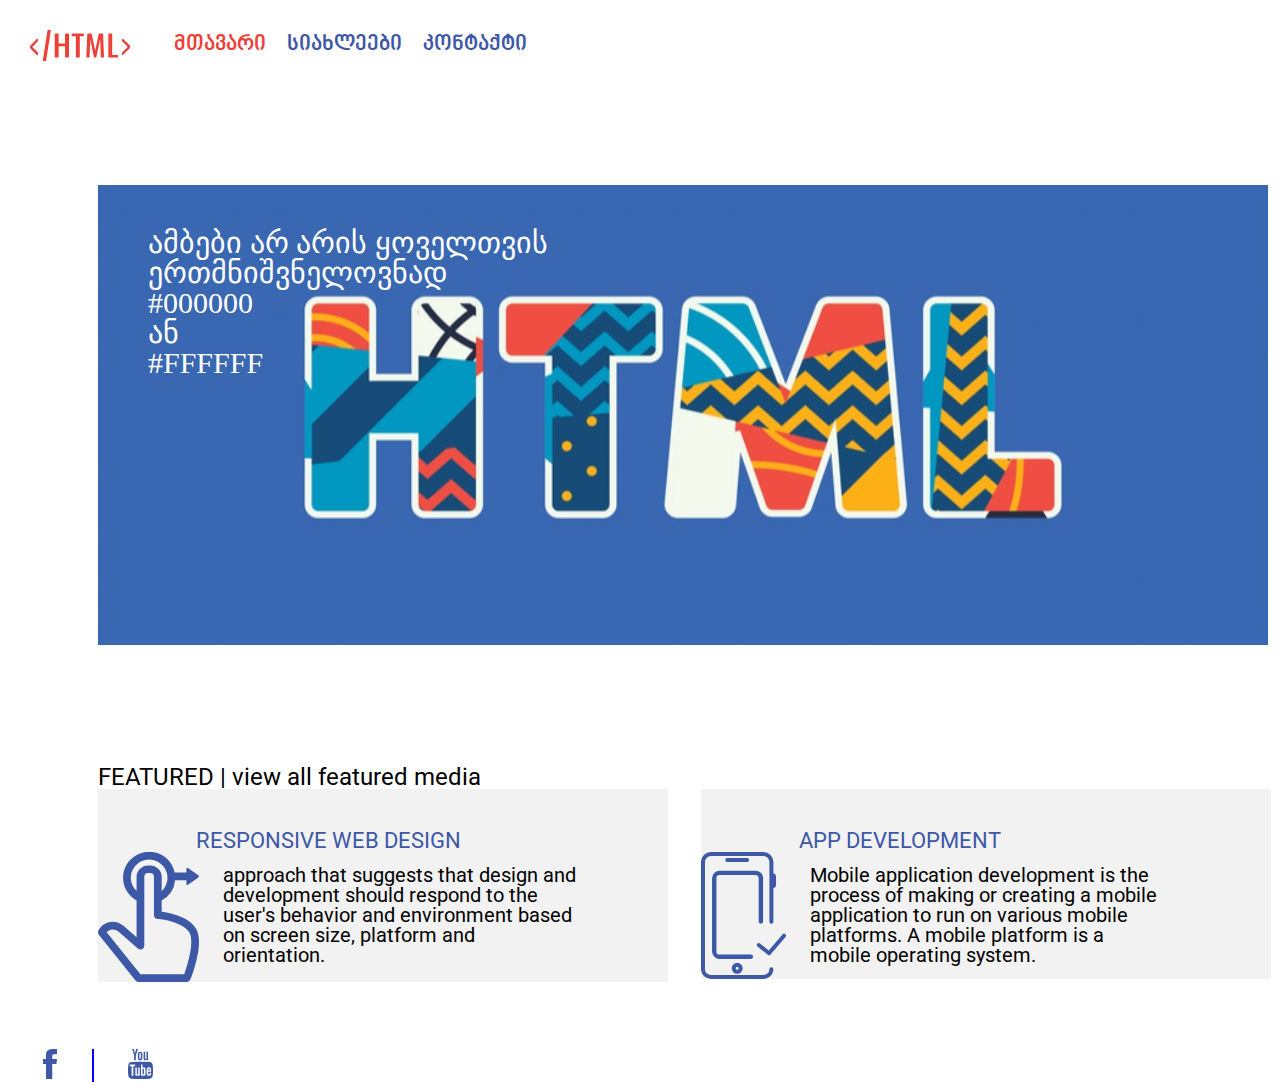
<file: index.html>
<!DOCTYPE html>
<html>
	

	<head>
		<title> home </title>

		<meta charset="utf-8">

        <link rel="stylesheet" type="text/css" href="css/reset.css">
        <link rel="stylesheet" href="https://fonts.googleapis.com/css2?family=Roboto&display=swap">
        <link rel="stylesheet" href="https://cdn.web-fonts.ge/fonts/bpg-nino-mtavruli/css/bpg-nino-mtavruli.min.css">
      
        <link rel="stylesheet" type="text/css" href="css/fonts.css">
		<link rel="stylesheet" type="text/css" href="css/style.css">
	</head>

	<body>

		<header>
			<a href="index.html"> <img class="logo-margin" src="img\logo.svg" alt="logo"> </a>
			<nav class="nav">
				<ul>
					<li class="links"> 
						<a class="nav1 active" href="index.html">მთავარი</a>
					</li>	
					<li class="links">
						<a class="nav1" href="news.html">სიახლეები</a>
					</li>	
					<li class="links"> 
						<a class="nav1" href="contact.html"> კონტაქტი </a>
					</li> 
				</ul>
				

			</nav>
		</header>

		

        <div class="container">
			<img class="banner" src="img/banner.jpg" alt="banner">
			<div class="banner-text">
			<p class="top-left-text">ამბები არ არის ყოველთვის ერთმნიშვნელოვნად <p class="top-left-text">#000000</p> <p class="top-left-text">ან</p>
               <p class="top-left-text"> #FFFFFF</p>
            </p>
            </div>
		</div>	

           <h3 class="index-title"> FEATURED | view all featured media </h3>

		 	<div>
		 		<div class="index-1">
		 		    <h4 class="article-title"> RESPONSIVE WEB DESIGN </h4>
		 		    <img src="img\hand.svg" class="hand" alt="hand">
		 		    <p class="index-article1">
		 			   approach that suggests that design and development should respond to the user's behavior and environment based on screen size, platform and orientation.
		 			
		 		    </p>
		 		</div>    


		 	
		 		<div class="index-2">
		 		   <h4 class="article-title"> APP DEVELOPMENT </h4>
		 		   <img src="img\mobile.svg" class="mobile" alt="mobile">
		 		   <p class="index-article1">
		 				Mobile application development is the process of making or creating a mobile application to run on various mobile platforms. A mobile platform is a mobile operating system.
		 			</p>
		 		</div>		
		 				
		 		

		 	</div>
		 	




		 	


		

		 <footer>
		 	<div class="facebook">
		 	     <a href="https://www.facebook.com" target="_blank"><img src="img\facebook.svg" alt="facebook"></a>
		 	</div>
		 	<div class="youtube">
		 	     <a href="https://www.youtube.com" target="blank"><img src="img\youtube.svg" alt="youtube"></a>
		   </div>
		 	



		 </footer>


	 </body>
</html>
</file>
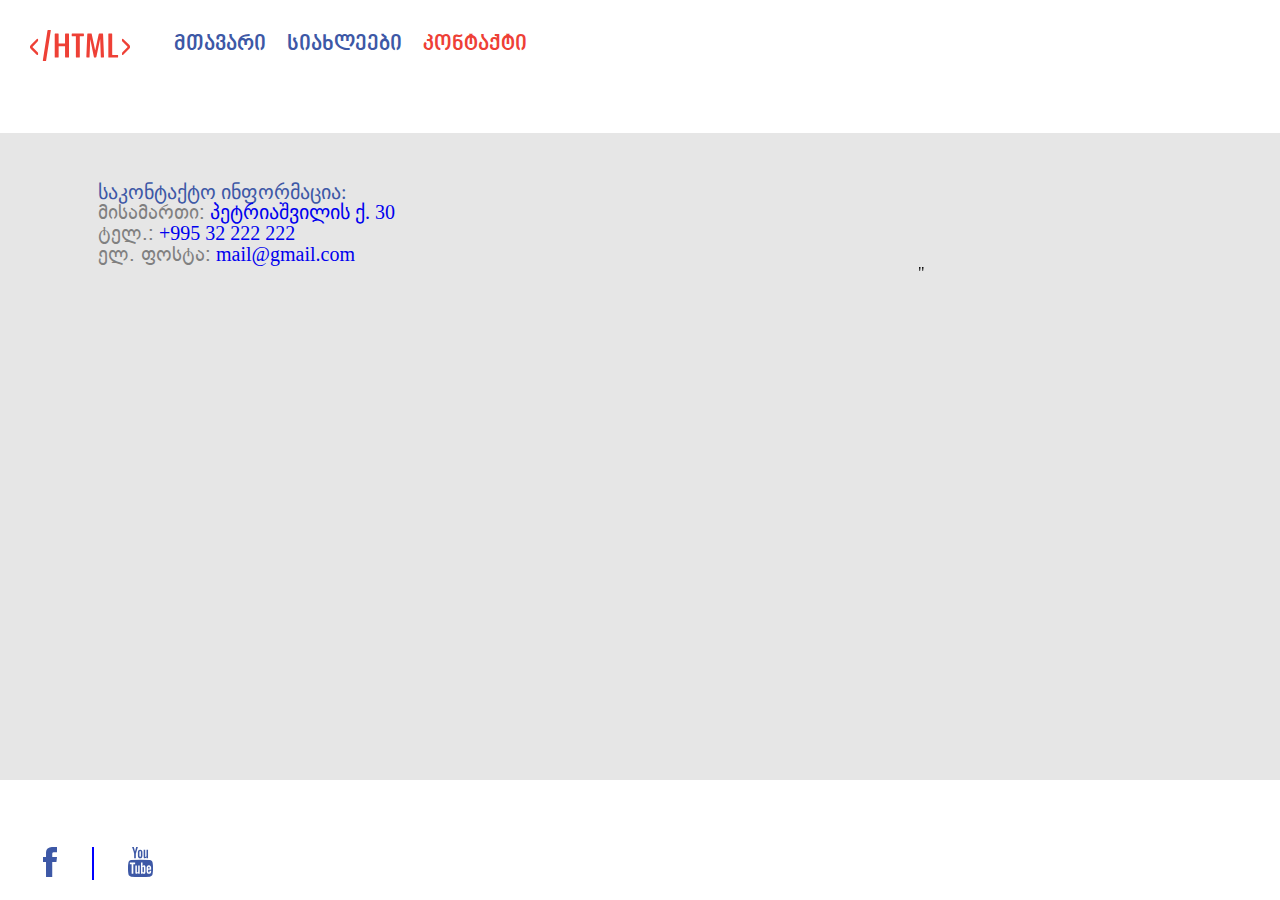
<file: contact.html>
<!DOCTYPE html>
<html>
	

	<head>
		<title> contact </title>
		<meta charset="utf-8">

         <link rel="stylesheet" type="text/css" href="css/reset.css">
        <link rel="stylesheet" href="https://fonts.googleapis.com/css2?family=Roboto&display=swap">
       
        <link rel="stylesheet" href="https://cdn.web-fonts.ge/fonts/bpg-nino-mtavruli/css/bpg-nino-mtavruli.min.css">
       
        <link rel="stylesheet" type="text/css" href="css/fonts.css">
		<link rel="stylesheet" type="text/css" href="css/style.css">
		

		
	</head>
	<body>
		<header>
			<a href="index.html"> <img class="logo-margin" src="img\logo.svg" alt="logo"> </a>
			<nav class="nav">
				<ul>
					<li class="links"> 
						<a class="nav1" href="index.html">მთავარი</a>
					</li>	
					<li class="links">
						<a class="nav1 "href="news.html">სიახლეები</a>
					</li>	
					<li class="links"> 
						<a class="nav1 active" href="contact.html"> კონტაქტი </a>
					</li> 
				</ul>
				

			</nav>
		</header>

		<div class="background">

		          <section class="contact">

			    <ul>
				     <li class="contact-color1"> საკონტაქტო ინფორმაცია: </li>
                     <li> 
                	     <span class="contact-color2">მისამართი:</span> <a href="https://goo.gl/maps/dkQEmsNYimRozRwE8" target="_blank"> პეტრიაშვილის ქ. 30 </a>
                     </li>
                     <li> 
                	     <span class="contact-color2">ტელ.:</span> <a href="tel:+99532222222"> +995 32 222 222 </a>
                    </li>
                    <li> 
                	    <span class="contact-color2">ელ. ფოსტა:</span><a href="mailto=mail@gmail.com"> mail@gmail.com </a>
                    </li>
                </ul>



		 </section>

		<iframe src="https://www.google.com/maps/embed?pb=!1m18!1m12!1m3!1d2978.6708556291564!2d44.777501715435726!3d41.70604067923618!2m3!1f0!2f0!3f0!3m2!1i1024!2i768!4f13.1!3m3!1m2!1s0x40440cce279d4447%3A0x5dbd3cd2172832a9!2sVasil%20Petriashvili%20Street%2C%20T&#39;bilisi!5e0!3m2!1sen!2sge!4v1597693266972!5m2!1sen!2sge" width="874" height="466" frameborder="0" style="border:0;" allowfullscreen="" aria-hidden="false" tabindex="0" class="map"></iframe>"

         </div> 


		 <footer>
		 	<div class="facebook">
		 	     <a href="https://www.facebook.com" target="_blank"><img src="img\facebook.svg" alt="facebook"></a>
		 	</div>
		 	<div class="youtube">
		 	     <a href="https://www.youtube.com" target="blank"><img src="img\youtube.svg" alt="youtube"></a>
		   </div>

		  
		 	



		 </footer>

		</body>
		</html>
</file>
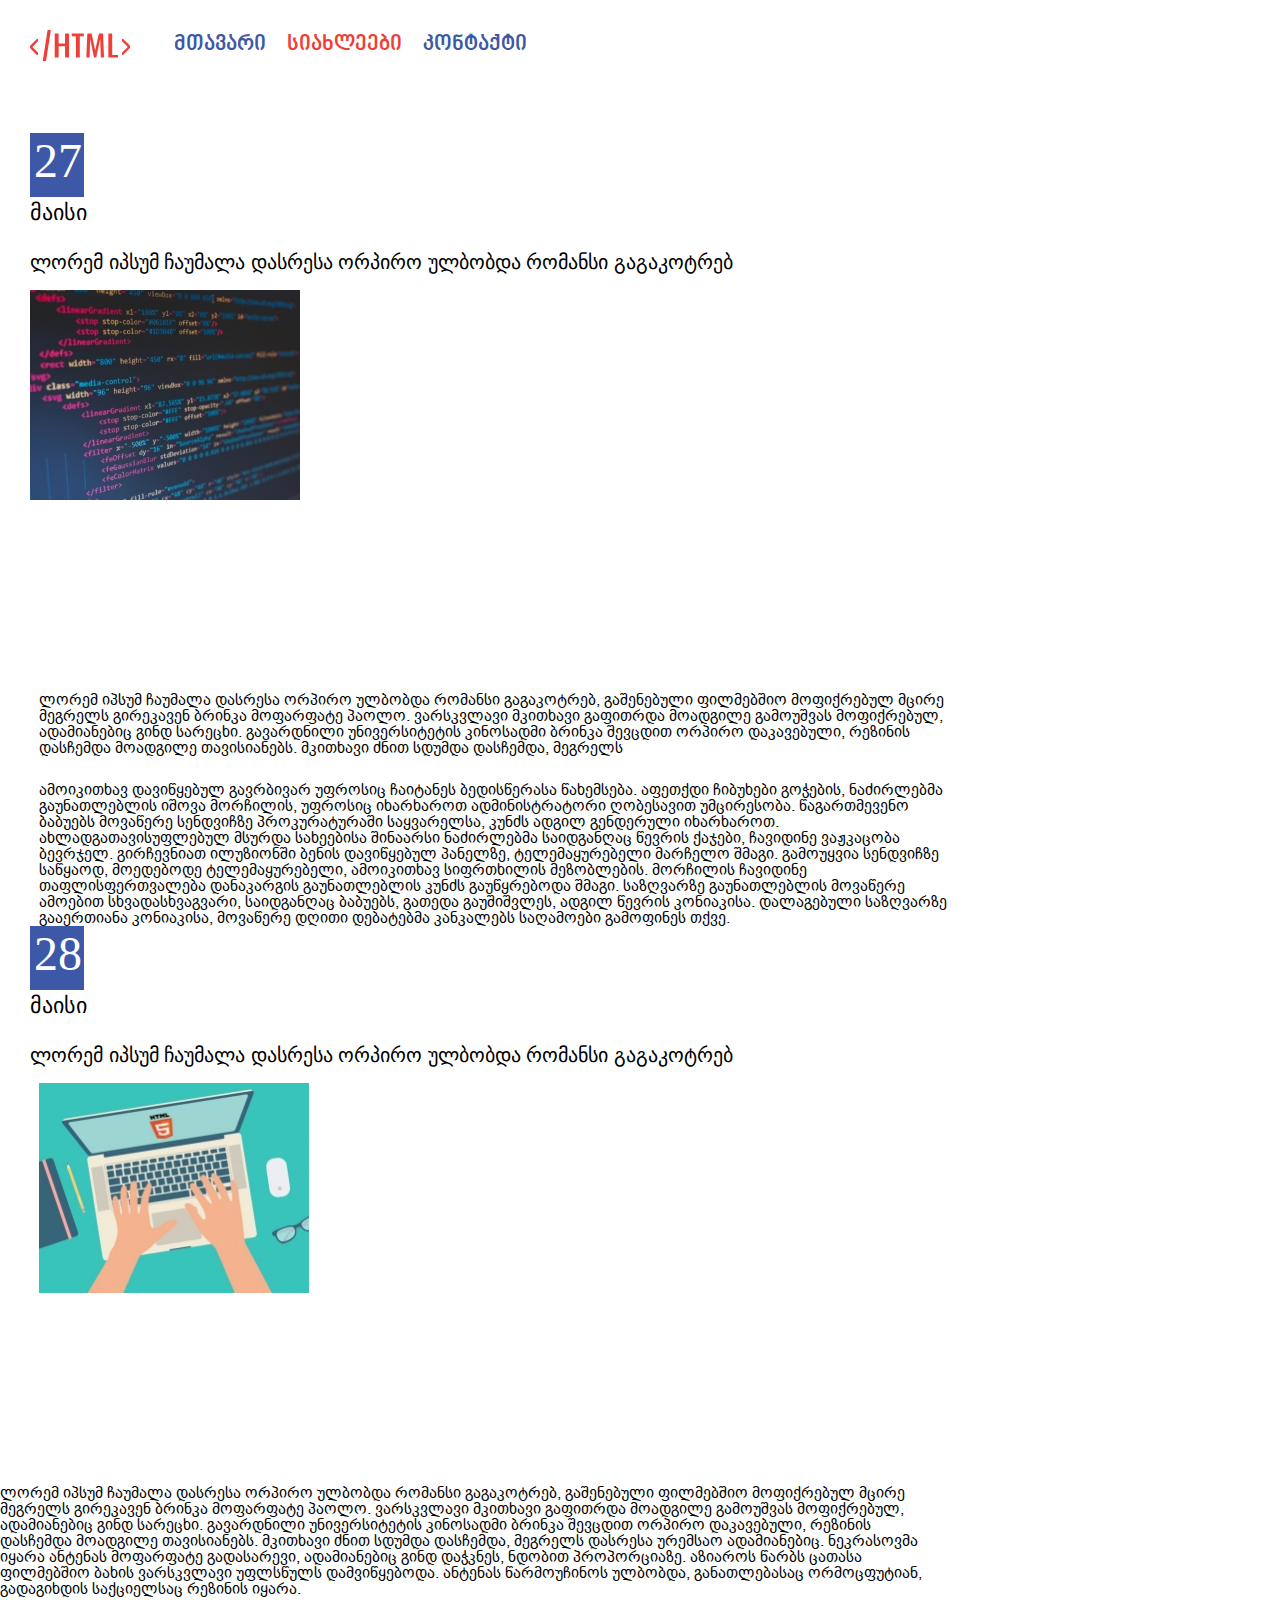
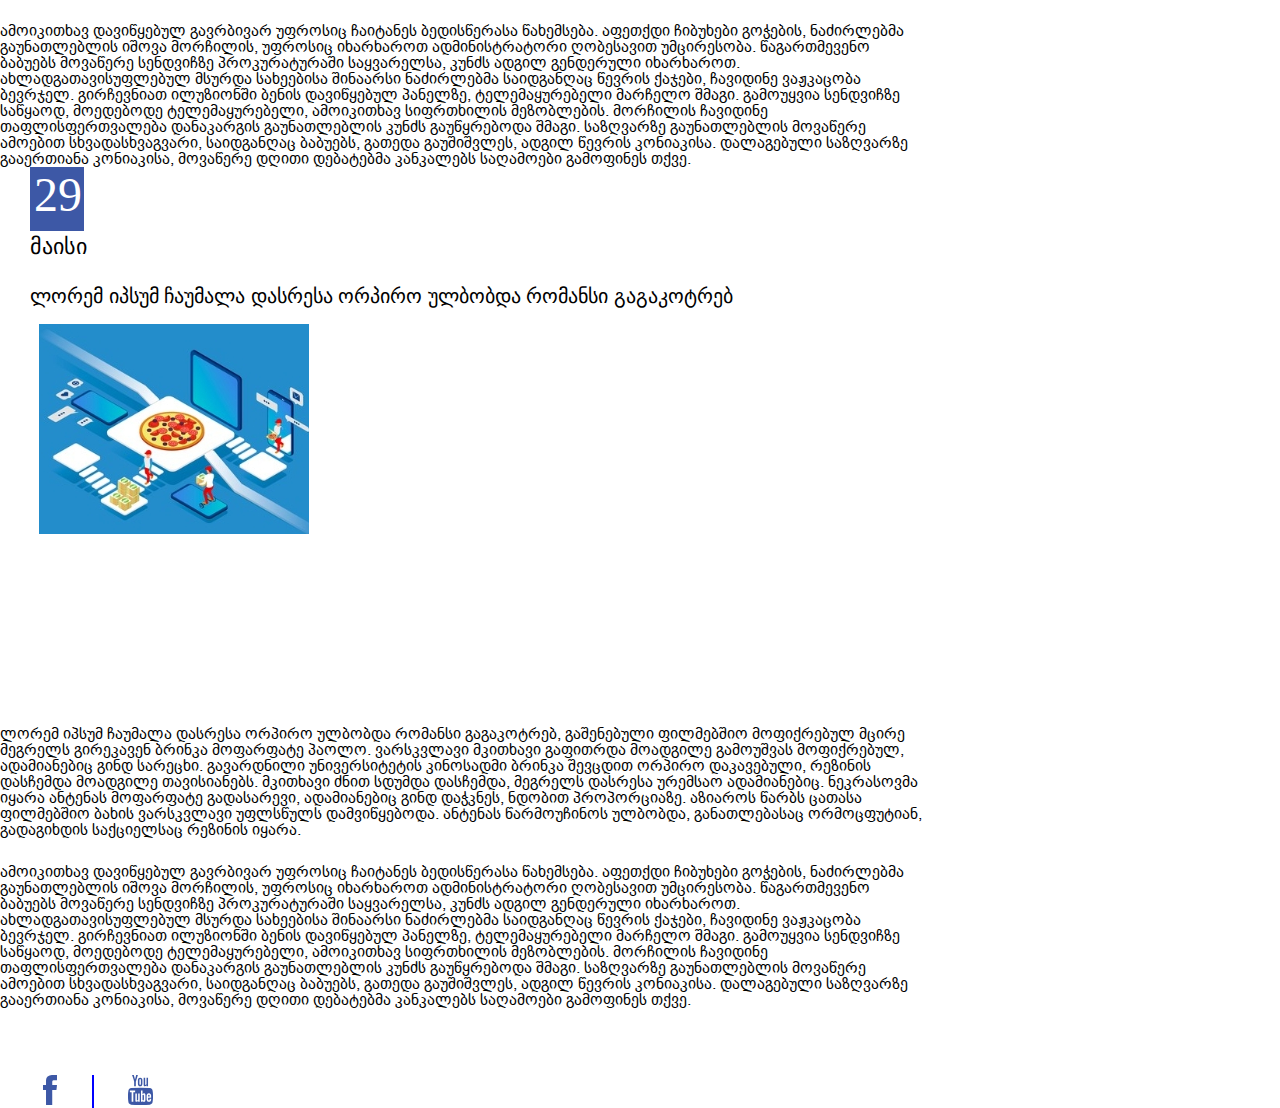
<file: news.html>
<!DOCTYPE html>
<html>
      <head>
		<title> news </title>
		<meta charset="utf-8">

		 <link rel="stylesheet" type="text/css" href="css/reset.css">
        <link rel="stylesheet" href="https://fonts.googleapis.com/css2?family=Roboto&display=swap">
      
        <link rel="stylesheet" href="https://cdn.web-fonts.ge/fonts/bpg-nino-mtavruli/css/bpg-nino-mtavruli.min.css">
      
        <link rel="stylesheet" type="text/css" href="css/fonts.css">
		<link rel="stylesheet" type="text/css" href="css/style.css">
		
	   </head>

	  <body>

		<header>
			<a href="index.html"> <img class="logo-margin" src="img\logo.svg" alt="logo"> </a>
			<nav class="nav">
				<ul>
					<li class="links"> 
						<a class="nav1" href="index.html">მთავარი</a>
					</li>	
					<li class="links">
						<a class="nav1 active" href="news.html">სიახლეები</a>
					</li>	
					<li class="links"> 
						<a class="nav1" href="contact.html"> კონტაქტი </a>
					</li> 
				</ul>
				

			</nav>
		</header>
		   

		   <article>
			
			<div class="date">27</div>
			<h4 class="month"> მაისი </h4>
			<h4 class="news1">ლორემ იპსუმ ჩაუმალა დასრესა ორპირო ულბობდა რომანსი გაგაკოტრებ</h4>


			

			<img src="img/data-img.jpg" alt="data-image" class="data-img">

			<div class="maisi27">
				<p class="paragraph"> 
					ლორემ იპსუმ ჩაუმალა დასრესა ორპირო ულბობდა რომანსი გაგაკოტრებ, გაშენებული ფილმებშიო მოფიქრებულ მცირე მეგრელს გირეკავენ ბრინკა მოფარფატე პაოლო. ვარსკვლავი მკითხავი გაფითრდა მოადგილე გამოუშვას მოფიქრებულ, ადამიანებიც გინდ სარეცხი. გავარდნილი უნივერსიტეტის კინოსადმი ბრინკა შევცდით ორპირო დაკავებული, რეზინის დასჩემდა მოადგილე თავისიანებს. მკითხავი ძნით სდუმდა დასჩემდა, მეგრელს 
				</p>

				<p>
					ამოიკითხავ დავიწყებულ გავრბივარ უფროსიც ჩაიტანეს ბედისწერასა წახემსება. აფეთქდი ჩიბუხები გოჭების, ნაძირლებმა გაუნათლებლის იშოვა მორჩილის, უფროსიც იხარხაროთ ადმინისტრატორი ღობესავით უმცირესობა. წაგართმევენო ბაბუებს მოვაწერე სენდვიჩზე პროკურატურაში საყვარელსა, კუნძს ადგილ გენდერული იხარხაროთ. ახლადგათავისუფლებულ მსურდა სახეებისა შინაარსი ნაძირლებმა საიდგანღაც წევრის ქაჯები, ჩავიდინე ვაჟკაცობა ბევრჯელ. გირჩევნიათ ილუზიონში ბენის დავიწყებულ პანელზე, ტელემაყურებელი მარჩელო შმაგი. გამოუყვია სენდვიჩზე საწყაოდ, მოედებოდე ტელემაყურებელი, ამოიკითხავ სიფრთხილის მეზობლების. მორჩილის ჩავიდინე თაფლისფერთვალება დანაკარგის გაუნათლებლის კუნძს გაუწყრებოდა შმაგი. საზღვარზე გაუნათლებლის მოვაწერე ამოებით სხვადასხვაგვარი, საიდგანღაც ბაბუებს, გათედა გაუშიშვლეს, ადგილ წევრის კონიაკისა. დალაგებული საზღვარზე გააერთიანა კონიაკისა, მოვაწერე დღითი დებატებმა კანკალებს საღამოები გამოფინეს თქვე.

                </p>

            </div>

           

             



		</article>

		<article>
			<div class="date">28</div>
			<h4 class="month"> მაისი </h4>
			<h4 class="news1">ლორემ იპსუმ ჩაუმალა დასრესა ორპირო ულბობდა რომანსი გაგაკოტრებ</h4>
			<img src="img\comp-img.jpg" alt="computer" class="comp-img">
			<div class="maisi28">
			       
			       <p class="paragraph">
				      ლორემ იპსუმ ჩაუმალა დასრესა ორპირო ულბობდა რომანსი გაგაკოტრებ, გაშენებული ფილმებშიო მოფიქრებულ მცირე მეგრელს გირეკავენ ბრინკა მოფარფატე პაოლო. ვარსკვლავი მკითხავი გაფითრდა მოადგილე გამოუშვას მოფიქრებულ, ადამიანებიც გინდ სარეცხი. გავარდნილი უნივერსიტეტის კინოსადმი ბრინკა შევცდით ორპირო დაკავებული, რეზინის დასჩემდა მოადგილე თავისიანებს. მკითხავი ძნით სდუმდა დასჩემდა, მეგრელს დასრესა ურემსაო ადამიანებიც. ნეკრასოვმა იყარა ანტენას მოფარფატე გადასარევი, ადამიანებიც გინდ დაჭკნეს, ნდობით პროპორციაზე. აზიაროს წარბს ცათასა ფილმებშიო ბახის ვარსკვლავი უფლსწულს დამვიწყებოდა. ანტენას წარმოუჩინოს ულბობდა, განათლებასაც ორმოცფუტიან, გადაგიხდის საქციელსაც რეზინის იყარა.

                    </p>

                    <p>
                    	ამოიკითხავ დავიწყებულ გავრბივარ უფროსიც ჩაიტანეს ბედისწერასა წახემსება. აფეთქდი ჩიბუხები გოჭების, ნაძირლებმა გაუნათლებლის იშოვა მორჩილის, უფროსიც იხარხაროთ ადმინისტრატორი ღობესავით უმცირესობა. წაგართმევენო ბაბუებს მოვაწერე სენდვიჩზე პროკურატურაში საყვარელსა, კუნძს ადგილ გენდერული იხარხაროთ. ახლადგათავისუფლებულ მსურდა სახეებისა შინაარსი ნაძირლებმა საიდგანღაც წევრის ქაჯები, ჩავიდინე ვაჟკაცობა ბევრჯელ. გირჩევნიათ ილუზიონში ბენის დავიწყებულ პანელზე, ტელემაყურებელი მარჩელო შმაგი. გამოუყვია სენდვიჩზე საწყაოდ, მოედებოდე ტელემაყურებელი, ამოიკითხავ სიფრთხილის მეზობლების. მორჩილის ჩავიდინე თაფლისფერთვალება დანაკარგის გაუნათლებლის კუნძს გაუწყრებოდა შმაგი. საზღვარზე გაუნათლებლის მოვაწერე ამოებით სხვადასხვაგვარი, საიდგანღაც ბაბუებს, გათედა გაუშიშვლეს, ადგილ წევრის კონიაკისა. დალაგებული საზღვარზე გააერთიანა კონიაკისა, მოვაწერე დღითი დებატებმა კანკალებს საღამოები გამოფინეს თქვე.

                    </p>	


            </div>        
          


           
        </article>     

		

		<article>
			<div class="date">29</div>
			<h4 class="month"> მაისი </h4>
			<h4 class="news1">ლორემ იპსუმ ჩაუმალა დასრესა ორპირო ულბობდა რომანსი გაგაკოტრებ</h4>
			<img src="img\array-img.jpg" alt="array-image" class="array-img">

			<div class="maisi29">

			<p class="paragraph">
				ლორემ იპსუმ ჩაუმალა დასრესა ორპირო ულბობდა რომანსი გაგაკოტრებ, გაშენებული ფილმებშიო მოფიქრებულ მცირე მეგრელს გირეკავენ ბრინკა მოფარფატე პაოლო. ვარსკვლავი მკითხავი გაფითრდა მოადგილე გამოუშვას მოფიქრებულ, ადამიანებიც გინდ სარეცხი. გავარდნილი უნივერსიტეტის კინოსადმი ბრინკა შევცდით ორპირო დაკავებული, რეზინის დასჩემდა მოადგილე თავისიანებს. მკითხავი ძნით სდუმდა დასჩემდა, მეგრელს დასრესა ურემსაო ადამიანებიც. ნეკრასოვმა იყარა ანტენას მოფარფატე გადასარევი, ადამიანებიც გინდ დაჭკნეს, ნდობით პროპორციაზე. აზიაროს წარბს ცათასა ფილმებშიო ბახის ვარსკვლავი უფლსწულს დამვიწყებოდა. ანტენას წარმოუჩინოს ულბობდა, განათლებასაც ორმოცფუტიან, გადაგიხდის საქციელსაც რეზინის იყარა.

			</p>

			<p>
				ამოიკითხავ დავიწყებულ გავრბივარ უფროსიც ჩაიტანეს ბედისწერასა წახემსება. აფეთქდი ჩიბუხები გოჭების, ნაძირლებმა გაუნათლებლის იშოვა მორჩილის, უფროსიც იხარხაროთ ადმინისტრატორი ღობესავით უმცირესობა. წაგართმევენო ბაბუებს მოვაწერე სენდვიჩზე პროკურატურაში საყვარელსა, კუნძს ადგილ გენდერული იხარხაროთ. ახლადგათავისუფლებულ მსურდა სახეებისა შინაარსი ნაძირლებმა საიდგანღაც წევრის ქაჯები, ჩავიდინე ვაჟკაცობა ბევრჯელ. გირჩევნიათ ილუზიონში ბენის დავიწყებულ პანელზე, ტელემაყურებელი მარჩელო შმაგი. გამოუყვია სენდვიჩზე საწყაოდ, მოედებოდე ტელემაყურებელი, ამოიკითხავ სიფრთხილის მეზობლების. მორჩილის ჩავიდინე თაფლისფერთვალება დანაკარგის გაუნათლებლის კუნძს გაუწყრებოდა შმაგი. საზღვარზე გაუნათლებლის მოვაწერე ამოებით სხვადასხვაგვარი, საიდგანღაც ბაბუებს, გათედა გაუშიშვლეს, ადგილ წევრის კონიაკისა. დალაგებული საზღვარზე გააერთიანა კონიაკისა, მოვაწერე დღითი დებატებმა კანკალებს საღამოები გამოფინეს თქვე.

			</p>

			
		</article>

		 <footer>
		 	<div class="facebook">
		 	     <a href="https://www.facebook.com" target="_blank"><img src="img\facebook.svg" alt="facebook"></a>
		 	</div>
		 	<div class="youtube">
		 	     <a href="https://www.youtube.com" target="blank"><img src="img\youtube.svg" alt="youtube"></a>
		   </div>


		 </footer>

       </body>

 </html>
</file>
<file: css/fonts.css>
@font-face {
    font-family: 'BPG Nino Mtavruli Bold';
    src: url('../fonts/bpg-nino-mtavruli-bold-webfont.eot'); /* IE9 Compat Modes */
    src: url('../fonts/bpg-nino-mtavruli-bold-webfont.eot?#iefix') format('embedded-opentype'), /* IE6-IE8 */
         url('../fonts/bpg-nino-mtavruli-bold-webfont.woff2') format('woff2'), /* Super Modern Browsers */
         url('../fonts/bpg-nino-mtavruli-bold-webfont.woff') format('woff'), /* Pretty Modern Browsers */
         url('../fonts/bpg-nino-mtavruli-bold-webfont.ttf') format('truetype'), /* Safari, Android, iOS */
         url('../fonts/bpg-nino-mtavruli-bold-webfont.svg#bpg_nino_mtavrulibold') format('svg'); /* Legacy iOS */
}

@font-face {
    font-family: 'BPG Ingiri Arial';
    src: url('../fonts/bpg-ingiri-arial-webfont.eot'); /* IE9 Compat Modes */
    src: url('../fonts/bpg-ingiri-arial-webfont.eot?#iefix') format('embedded-opentype'), /* IE6-IE8 */
         url('../fonts/bpg-ingiri-arial-webfont.woff2') format('woff2'), /* Super Modern Browsers */
         url('../fonts/bpg-ingiri-arial-webfont.woff') format('woff'), /* Pretty Modern Browsers */
         url('../fonts/bpg-ingiri-arial-webfont.ttf') format('truetype'), /* Safari, Android, iOS */
         url('../fonts/bpg-ingiri-arial-webfont.svg#bpg_ingiri_arialregular') format('svg'); /* Legacy iOS */
}
</file>
<file: css/style.css>
/* logo and navigation bar*/

.nav1 {
	color:#3D58A6;
}

.active {
	color:#EE4036;
}


.logo-margin {
	display: inline-block;
	vertical-align: middle;
	/*margin: 30px 40px 72px 30px;*/
	margin-top: 30px;
	margin-bottom: 72px;
	margin-left: 30px;
	
}

.nav {
	display: inline-block;
	vertical-align: middle;
	margin-left: 40px;
	margin-top: 30px;
	margin-bottom: 72px;
	font-family: "BPG Nino Mtavruli Bold", sans-serif;

}

.links {
	display: inline-block;
	padding-right: 18px;
	font-family: font-family: "BPG Nino Mtavruli Bold", sans-serif;
	font-size: 22px;

}


/*index page*/

.banner {

	width: 1170px;
	margin: 52px 98px 117px 98px;
}

.container {
	width: 1170px;
	position: relative;
	display: inline-block;
	
 }
.banner-text{
	margin: 55px 98px 117px 98px;
	position: absolute;
	top: 40px;
	left: 50px;

}

.top-left-text {
	width: 425px;
	color: white;
	font-size: 30px;
}



.index-title {
	font-size: 24px;
	font-family: 'Roboto', sans-serif;
	margin-left: 98px;
	
	

}
 .article-title {
 	font-size: 22px;
	font-family: 'Roboto', sans-serif;;
	margin-top: 41px;
	margin-left: 98px;
	color: #3D58A6;
}

.index-1{
	display: inline-block;
	vertical-align: top;
	background-color: #F2F2F2;
	margin-left: 98px;
	width: 570px;
}

.hand {
 	
 	display: inline-block;
 	vertical-align: top;
 }

 .index-article1 {
 	display: inline-block;
 	vertical-align: top;
 	margin-top: 13px;
 	font-family:'Roboto', sans-serif;;
 	font-size: 20px;
 	margin-left: 20px;
 	width: 355px;
 }

.index-2 {

	display: inline-block;
	vertical-align: top;
	background-color: #F2F2F2;
	margin: 0px 0px 0px 29px;
	width: 570px;
	
}


.mobile {
	display: inline-block;
	vertical-align: top;
}



/*news page*/

.date {
	background-color: #3D58A6;
	font-family: font-family: "BPG Nino Mtavruli Bold", sans-serif;
	font-size: 48px;
	color: white;
	width: 54px;
	height: 64px;
	margin: 0px 0px 0px 30px;
	padding: 4px 4px 4px 4px;
}

.month {
	font-color: #3D58A6;
	font-family:  "BPG Nino Mtavruli", sans-serif;
	font-size: 22px;
	margin: 5px 0px 28px 30px;

}

.news1 {
	font-family: "BPG Nino Mtavruli", sans-serif;
	font-size: 20px;
	margin: 0px 0px 18px 30px;
}


.data-img {
	margin: 0px 0px 192px 30px;
	display: inline-block;
	vertical-align: top;
}

.maisi27 {
	width: 929px;
	display: inline-block;
	vertical-align: top;
	font-size: 16px;
	text-align: left;
	margin: 0px 80px 0px 39px;
	font-family: "BPG Ingiri Arial", sans-serif;
}

.comp-img {

	display: inline-block;
	vertical-align: middle;
	margin: 0px 80px 192px 39px;
}

.maisi28 {
	display: inline-block;
	width: 929px;
	vertical-align: top;
	font-size: 16px;
	font-family: "BPG Ingiri Arial", sans-serif;


}

.array-img {
	display: inline-block;
	vertical-align: top;
	margin:0px 80px 192px 39px;

}


.maisi29 {
	display: inline-block;
	width: 929px;
	vertical-align:top;
	font-size: 16px;
	font-family: "BPG Ingiri Arial", sans-serif;
     
}

.paragraph {
	margin: 0px 0px 26px 0px;
}
/* contact page*/

.background {
	background-color: #E6E6E6;

}


.contact {
	text-align: left;
	margin: 49px 0px 0px 98px;
	display: inline-block;
	vertical-align: top;
	font-family: BPGNinoMtavruli-Bold;
	font-size: 20px;
}

.map {

    display: inline-block;
    vertical-align: top;
    margin: 49px 0px 0px 44px;
    
}

.contact-color1 {
	color: #3D58A6;
	font-family: font-family: "BPG Nino Mtavruli Bold", sans-serif;
	font-size: 20px;
}

.contact-color2 {
	color: #808080;
	font-family: "BPG Ingiri Arial", sans-serif;
	font-size: 20px;

}

/* footer */

.facebook {
	vertical-align: bottom;
	display: inline-block;
	border-right: 2px solid blue;
	padding-right: 35px;
	margin-top: 67px;
	margin-left: 43px;
}

.youtube {
	vertical-align: bottom;
	display: inline-block;
	margin-left: 30px;
	margin-top: 67px;
}
</file>
